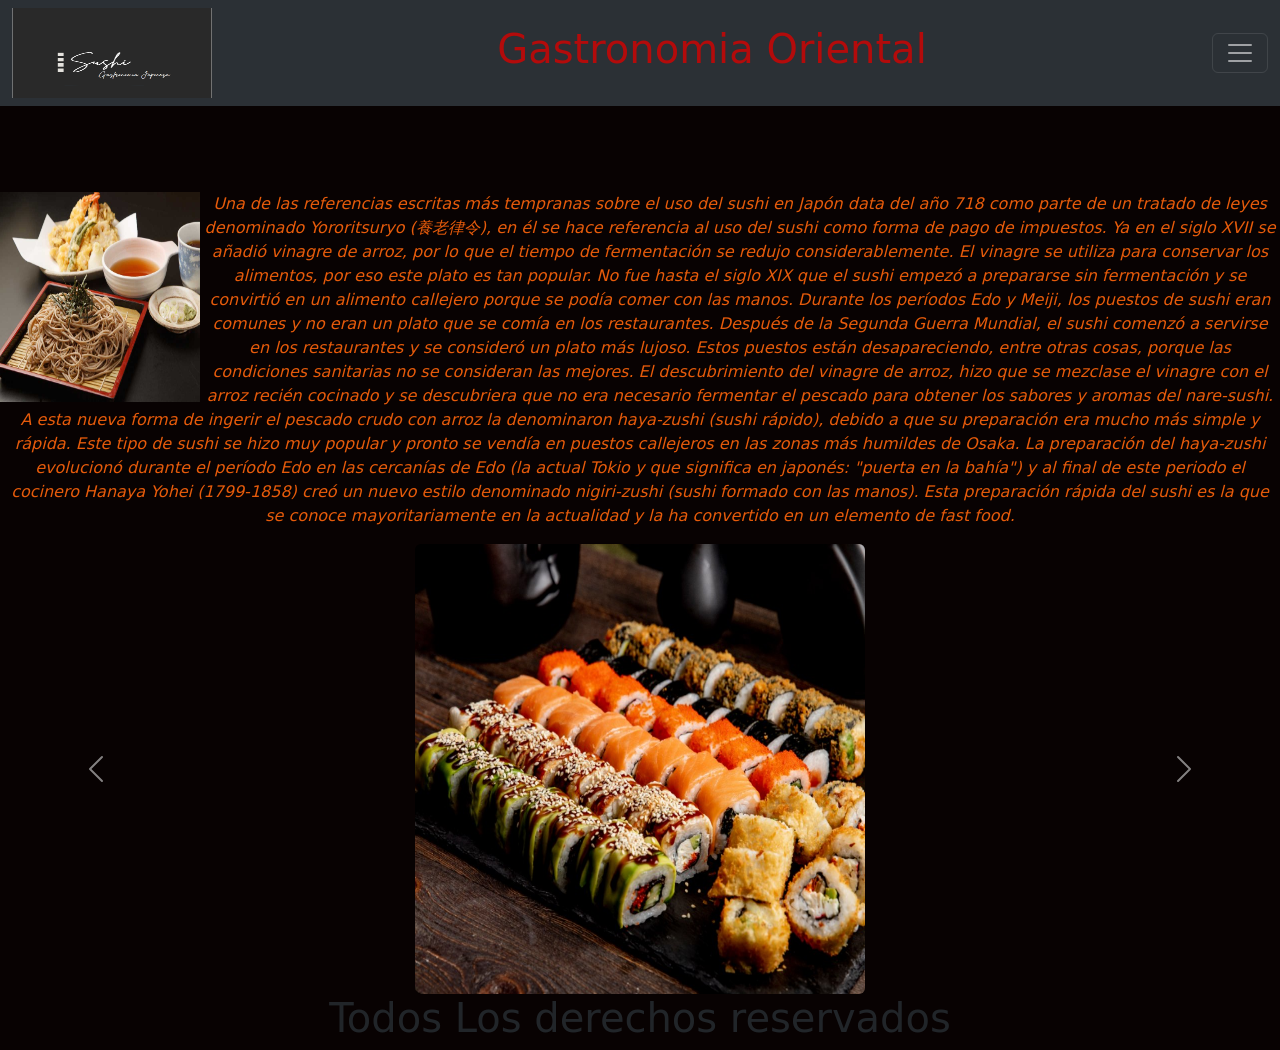
<file: index.html>
<!DOCTYPE html>
<html lang="en">

<head>
  <meta charset="UTF-8">
  <meta name="viewport" content="width=device-width, initial-scale=1.0">
  <link rel="stylesheet" href="./estilos.css">
  <link href="https://cdn.jsdelivr.net/npm/bootstrap@5.3.3/dist/css/bootstrap.min.css" rel="stylesheet"
    integrity="sha384-QWTKZyjpPEjISv5WaRU9OFeRpok6YctnYmDr5pNlyT2bRjXh0JMhjY6hW+ALEwIH" crossorigin="anonymous">
  <title>Sushi Style</title>

</head>

<body id="bdy">
<header>
  <nav class="navbar bg-body-tertiary fixed-top"  data-bs-theme="dark">
    <div class="container-fluid">  
        
    <div>  <img id="iml" src="./img/logo.png" alt="logo"  width="200" height="90"  > </div>
        <h1 id="h1"> Gastronomia Oriental</h1>
        
        <button class="navbar-toggler" type="button" data-bs-toggle="offcanvas"
            data-bs-target="#offcanvasNavbar" aria-controls="offcanvasNavbar" aria-label="Toggle navigation">
            <span class="navbar-toggler-icon"></span>
        </button>
        <div class="offcanvas offcanvas-end" tabindex="-1" id="offcanvasNavbar"
            aria-labelledby="offcanvasNavbarLabel">
            <div class="offcanvas-header">
                <h5 class="offcanvas-title" id="offcanvasNavbarLabel">Menu </h5>
                <button type="button" class="btn-close" data-bs-dismiss="offcanvas" aria-label="Close"></button>
            </div>
            <div class="offcanvas-body">
                <ul class="navbar-nav justify-content-end flex-grow-1 pe-3">
                    <li class="nav-item dropdown">
                        <a class="nav-link dropdown-toggle" href="#" role="button" data-bs-toggle="dropdown"
                            aria-expanded="false">
                            Variedades
                        </a>
          <ul class="dropdown-menu menu-bg">
            <li><a class="dropdown-item a-menu" href="./pages/gyozas.html">gyozas</a></li>
            <li><a class="dropdown-item a menu" href="./pages/ramen.html">ramen</a></li>
            <li><a class="dropdown-item a menu" href="./pages/sushi.html">sushi</a></li>
            <li><a class="dropdown-item a menu" href="./pages/sushiburguer.html">sushiburguer</a></li>
          </ul>
      </div>
    </div>
  </nav>
</header>

  <main >
    <div id="divi" class="row gap-2">
      
      <p >
        <img src="./img/PRINCIPAL.JPG" alt="oriental" style="float: left;" height="210px" width="200px">

        Una de las referencias escritas más tempranas sobre el uso del sushi en Japón data del año 718 como parte de un
        tratado de leyes denominado Yororitsuryo (養老律令), en él se hace referencia al uso del sushi como forma de pago de
        impuestos.

        Ya en el siglo XVII se añadió vinagre de arroz, por lo que el tiempo de fermentación se redujo
        considerablemente. El vinagre se utiliza para conservar los alimentos, por eso este plato es tan popular. No fue
        hasta el siglo XIX que el sushi empezó a prepararse sin fermentación y se convirtió en un alimento callejero
        porque se podía comer con las manos. Durante los períodos Edo y Meiji, los puestos de sushi eran comunes y no
        eran un plato que se comía en los restaurantes. Después de la Segunda Guerra Mundial, el sushi comenzó a
        servirse en los restaurantes y se consideró un plato más lujoso. Estos puestos están desapareciendo, entre otras
        cosas, porque las condiciones sanitarias no se consideran las mejores.
        
        El descubrimiento del vinagre de arroz, hizo que se mezclase el vinagre con el arroz recién cocinado y se
        descubriera que no era necesario fermentar el pescado para obtener los sabores y aromas del nare-sushi. A esta
        nueva forma de ingerir el pescado crudo con arroz la denominaron haya-zushi (sushi rápido), debido a que su
        preparación era mucho más simple y rápida. Este tipo de sushi se hizo muy popular y pronto se vendía en puestos
        callejeros en las zonas más humildes de Osaka.

        La preparación del haya-zushi evolucionó durante el período Edo en las cercanías de Edo (la actual Tokio y que
        significa en japonés: "puerta en la bahía") y al final de este periodo el cocinero Hanaya Yohei (1799-1858) creó
        un nuevo estilo denominado nigiri-zushi (sushi formado con las manos). Esta preparación rápida del sushi es la
        que se conoce mayoritariamente en la actualidad y la ha convertido en un elemento de fast food.
      </p>


    </div>

  <div id="carouselExampleAutoplaying" class="carousel slide"  data-bs-ride="carousel" id="c">
      <div class="carousel-inner">
        <div class="carousel-item active">
          <img src="./img/SUSHI.JPG"  alt="sushi" class="rounded mx-auto d-block" width="450px" height="450px" >
        </div>
        <div class="carousel-item">
          <img src="./img/GYOZAS.JPG"  alt="gyozas" class="rounded mx-auto d-block" width="450px" height="450px">
        </div>
        <div class="carousel-item">
          <img src="./img/RAMEN.JPG" alt="ramen" class="rounded mx-auto d-block" width="450px" height="450px">
        </div>
        <div class="carousel-item">
          <img src="./img/SUSHI-BURGUER.JPG"  alt="sushiburguer" class="rounded mx-auto d-block" width="450px" height="450px">
        </div>
      </div>
      <button class="carousel-control-prev" type="button" data-bs-target="#carouselExampleAutoplaying" data-bs-slide="prev">
        <span class="carousel-control-prev-icon" aria-hidden="true"></span>
        <span class="visually-hidden">anterior</span>
      </button>
      <button class="carousel-control-next" type="button" data-bs-target="#carouselExampleAutoplaying" data-bs-slide="next">
        <span class="carousel-control-next-icon" aria-hidden="true"></span>
        <span class="visually-hidden">siguiente</span>
      </button>
    </div>

  </main>
  <footer>
    <h1>Todos Los derechos reservados</h1>
  </footer>
  <script src="https://cdn.jsdelivr.net/npm/bootstrap@5.3.3/dist/js/bootstrap.bundle.min.js"
    integrity="sha384-YvpcrYf0tY3lHB60NNkmXc5s9fDVZLESaAA55NDzOxhy9GkcIdslK1eN7N6jIeHz"
    crossorigin="anonymous"></script>
</body>

</html>
</file>
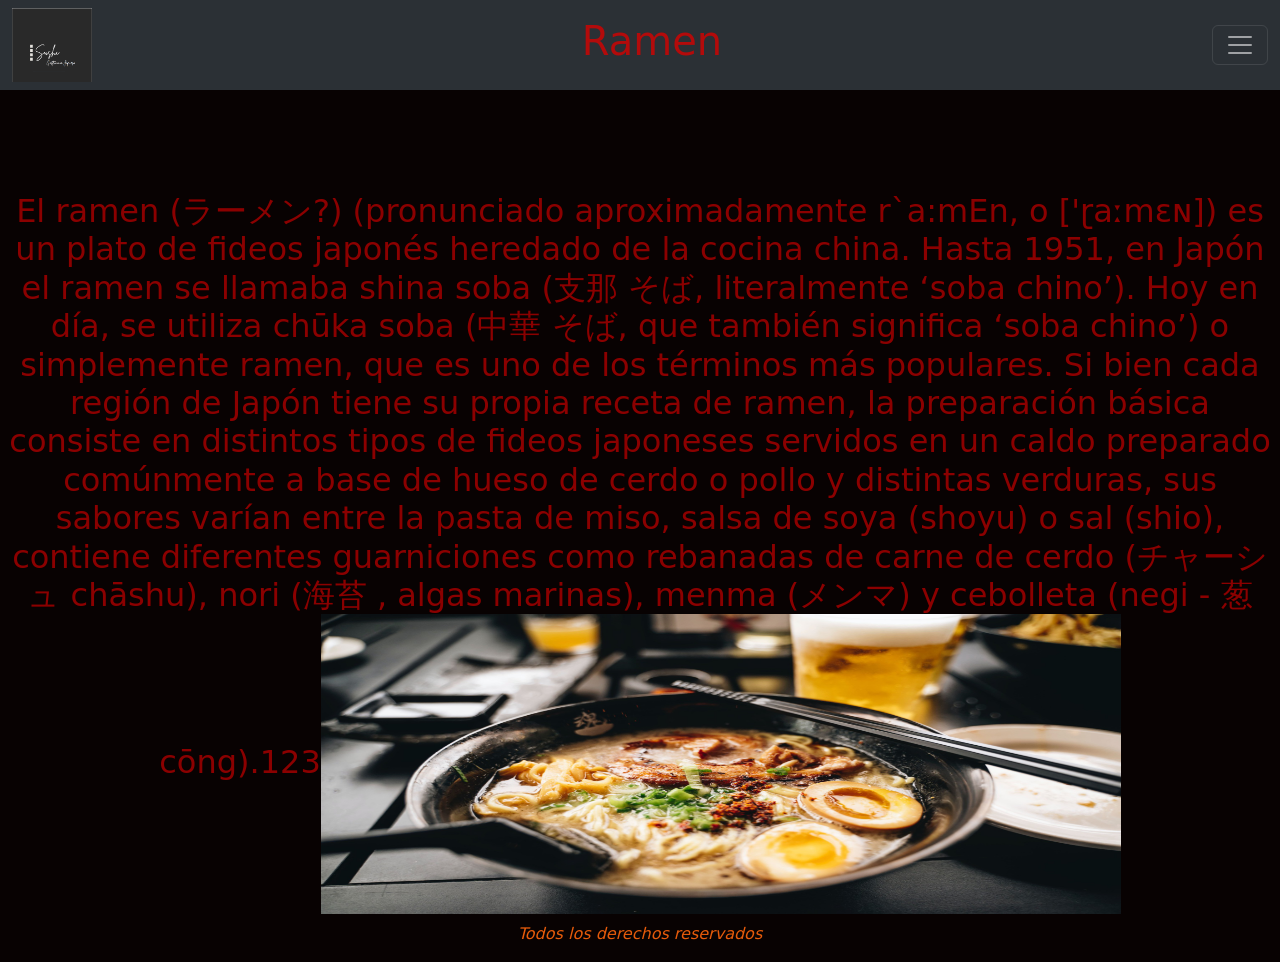
<file: pages/ramen.html>
<!DOCTYPE html>
<html lang="en">

<head>
    <meta charset="UTF-8">
    <meta name="viewport" content="width=device-width, initial-scale=1.0">
    <link rel="stylesheet" href="../estilos.css">
    <link href="https://cdn.jsdelivr.net/npm/bootstrap@5.3.3/dist/css/bootstrap.min.css" rel="stylesheet"
        integrity="sha384-QWTKZyjpPEjISv5WaRU9OFeRpok6YctnYmDr5pNlyT2bRjXh0JMhjY6hW+ALEwIH" crossorigin="anonymous">
    <title>semana cinco</title>
    <title>Document</title>
</head>

<body id="bdy">
    <header>
        <nav class="navbar bg-body-tertiary fixed-top" data-bs-theme="dark">
            <div class="container-fluid">

                <div> <img id="iml" src="../img/logo.png" alt="logo" width="80" height="74"> </div>
                <div> <h1 id="h1">Ramen</h1></div>

                <button class="navbar-toggler" type="button" data-bs-toggle="offcanvas"
                    data-bs-target="#offcanvasNavbar" aria-controls="offcanvasNavbar" aria-label="Toggle navigation">
                    <span class="navbar-toggler-icon"></span>
                </button>
                <div class="offcanvas offcanvas-end" tabindex="-1" id="offcanvasNavbar"
                    aria-labelledby="offcanvasNavbarLabel">
                    <div class="offcanvas-header">
                        <h5 class="offcanvas-title" id="offcanvasNavbarLabel">Menu </h5>
                        <button type="button" class="btn-close" data-bs-dismiss="offcanvas" aria-label="Close"></button>
                    </div>
                    <div class="offcanvas-body">
                        <ul class="navbar-nav justify-content-end flex-grow-1 pe-3">
                            <li class="nav-item dropdown">
                                <a class="nav-link dropdown-toggle" href="#" role="button" data-bs-toggle="dropdown"
                                    aria-expanded="false">
                                    Variedades
                                </a>
                                <ul class="dropdown-menu menu-bg">
                                    <li><a class="dropdown-item a-menu" href="./gyozas.html">gyozas</a></li>
                                    <li><a class="dropdown-item a menu" href="./sushiburguer.html">ramen</a></li>
                                    <li><a class="dropdown-item a menu" href="./sushi.html">sushi</a></li>
                                    <li><a class="dropdown-item a menu" href="../index.html">inicio</a></li>
                                </ul>
                    </div>
                </div>
        </nav>
    </header>
    <section id="bu">
        <h2>
          El ramen (ラーメン?) (pronunciado aproximadamente r`a:mEn, o ['ɽaːmɛɴ]) es un plato de fideos japonés heredado de la cocina china. Hasta 1951, en Japón el ramen se llamaba shina soba (支那 そば, literalmente ‘soba chino’). Hoy en día, se utiliza chūka soba (中華 そば, que también significa ‘soba chino’) o simplemente ramen, que es uno de los términos más populares. Si bien cada región de Japón tiene su propia receta de ramen, la preparación básica consiste en distintos tipos de fideos japoneses servidos en un caldo preparado comúnmente a base de hueso de cerdo o pollo y distintas verduras, sus sabores varían entre la pasta de miso, salsa de soya (shoyu) o sal (shio), contiene diferentes guarniciones como rebanadas de carne de cerdo (チャーシュ chāshu), nori (海苔 , algas marinas), menma (メンマ) y cebolleta (negi - 葱 cōng).1​2​3​
            <img src="../img/RAMEN.JPG" alt="ramen" height="300px" width="800px" >
            

        </h2>
    </section>
    <footer>
        <p>Todos los derechos reservados</p>
    </footer>
    <script src="https://cdn.jsdelivr.net/npm/bootstrap@5.3.3/dist/js/bootstrap.bundle.min.js"
        integrity="sha384-YvpcrYf0tY3lHB60NNkmXc5s9fDVZLESaAA55NDzOxhy9GkcIdslK1eN7N6jIeHz"
        crossorigin="anonymous"></script>
</body>

</html>
</file>
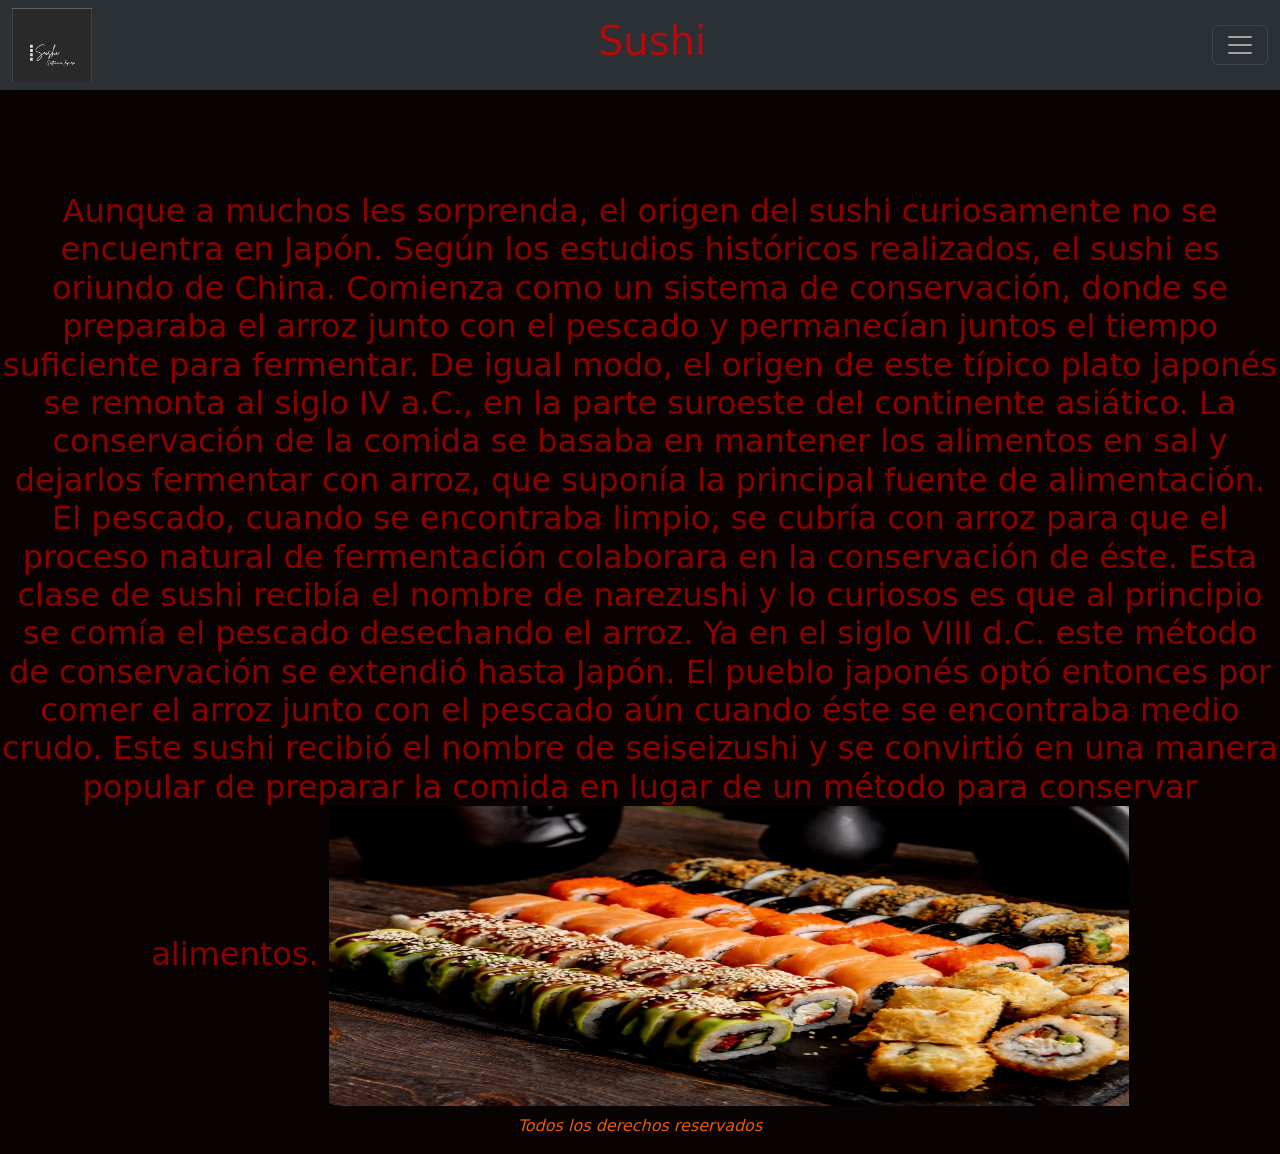
<file: pages/sushi.html>
<!DOCTYPE html>
<html lang="en">

<head>
    <meta charset="UTF-8">
    <meta name="viewport" content="width=device-width, initial-scale=1.0">
    <link rel="stylesheet" href="../estilos.css">
    <link href="https://cdn.jsdelivr.net/npm/bootstrap@5.3.3/dist/css/bootstrap.min.css" rel="stylesheet"
        integrity="sha384-QWTKZyjpPEjISv5WaRU9OFeRpok6YctnYmDr5pNlyT2bRjXh0JMhjY6hW+ALEwIH" crossorigin="anonymous">
    <title>semana cinco</title>
    <title>Document</title>
</head>

<body id="bdy">
    <header>
        <nav class="navbar bg-body-tertiary fixed-top" data-bs-theme="dark">
            <div class="container-fluid">

                <div> <img id="iml" src="../img/logo.png" alt="logo" width="80" height="74"> </div>
                <div> <h1 id="h1">Sushi</h1></div>

                <button class="navbar-toggler" type="button" data-bs-toggle="offcanvas"
                    data-bs-target="#offcanvasNavbar" aria-controls="offcanvasNavbar" aria-label="Toggle navigation">
                    <span class="navbar-toggler-icon"></span>
                </button>
                <div class="offcanvas offcanvas-end" tabindex="-1" id="offcanvasNavbar"
                    aria-labelledby="offcanvasNavbarLabel">
                    <div class="offcanvas-header">
                        <h5 class="offcanvas-title" id="offcanvasNavbarLabel">Menu </h5>
                        <button type="button" class="btn-close" data-bs-dismiss="offcanvas" aria-label="Close"></button>
                    </div>
                    <div class="offcanvas-body">
                        <ul class="navbar-nav justify-content-end flex-grow-1 pe-3">
                            <li class="nav-item dropdown">
                                <a class="nav-link dropdown-toggle" href="#" role="button" data-bs-toggle="dropdown"
                                    aria-expanded="false">
                                    Variedades
                                </a>
                                <ul class="dropdown-menu menu-bg">
                                    <li><a class="dropdown-item a-menu" href="./gyozas.html">gyozas</a></li>
                                    <li><a class="dropdown-item a menu" href="./sushiburguer.html">ramen</a></li>
                                    <li><a class="dropdown-item a menu" href="./sushi.html">sushi</a></li>
                                    <li><a class="dropdown-item a menu" href="../index.html">inicio</a></li>
                                </ul>
                    </div>
                </div>
        </nav>
    </header>
    <section id="bu">
        <h2>
          Aunque a muchos les sorprenda, el origen del sushi curiosamente no se encuentra en Japón. Según los estudios históricos realizados, el sushi es oriundo de China. Comienza como un sistema de conservación, donde se preparaba el arroz junto con el pescado y permanecían juntos el tiempo suficiente para fermentar.

De igual modo, el origen de este típico plato japonés se remonta al siglo IV a.C., en la parte suroeste del continente asiático. La conservación de la comida se basaba en mantener los alimentos en sal y dejarlos fermentar con arroz, que suponía la principal fuente de alimentación. El pescado, cuando se encontraba limpio, se cubría con arroz para que el proceso natural de fermentación colaborara en la conservación de éste. Esta clase de sushi recibía el nombre de narezushi y lo curiosos es que al principio se comía el pescado desechando el arroz.

Ya en el siglo VIII d.C. este método de conservación se extendió hasta Japón. El pueblo japonés optó entonces por comer el arroz junto con el pescado aún cuando éste se encontraba medio crudo. Este sushi recibió el nombre de seiseizushi y se convirtió en una manera popular de preparar la comida en lugar de un método para conservar alimentos.
            <img src="../img/SUSHI.JPG" alt="sushi" height="300px" width="800px" >
            

        </h2>
    </section>
    <footer>
        <p>Todos los derechos reservados</p>
    </footer>
    <script src="https://cdn.jsdelivr.net/npm/bootstrap@5.3.3/dist/js/bootstrap.bundle.min.js"
        integrity="sha384-YvpcrYf0tY3lHB60NNkmXc5s9fDVZLESaAA55NDzOxhy9GkcIdslK1eN7N6jIeHz"
        crossorigin="anonymous"></script>
</body>

</html>
</file>
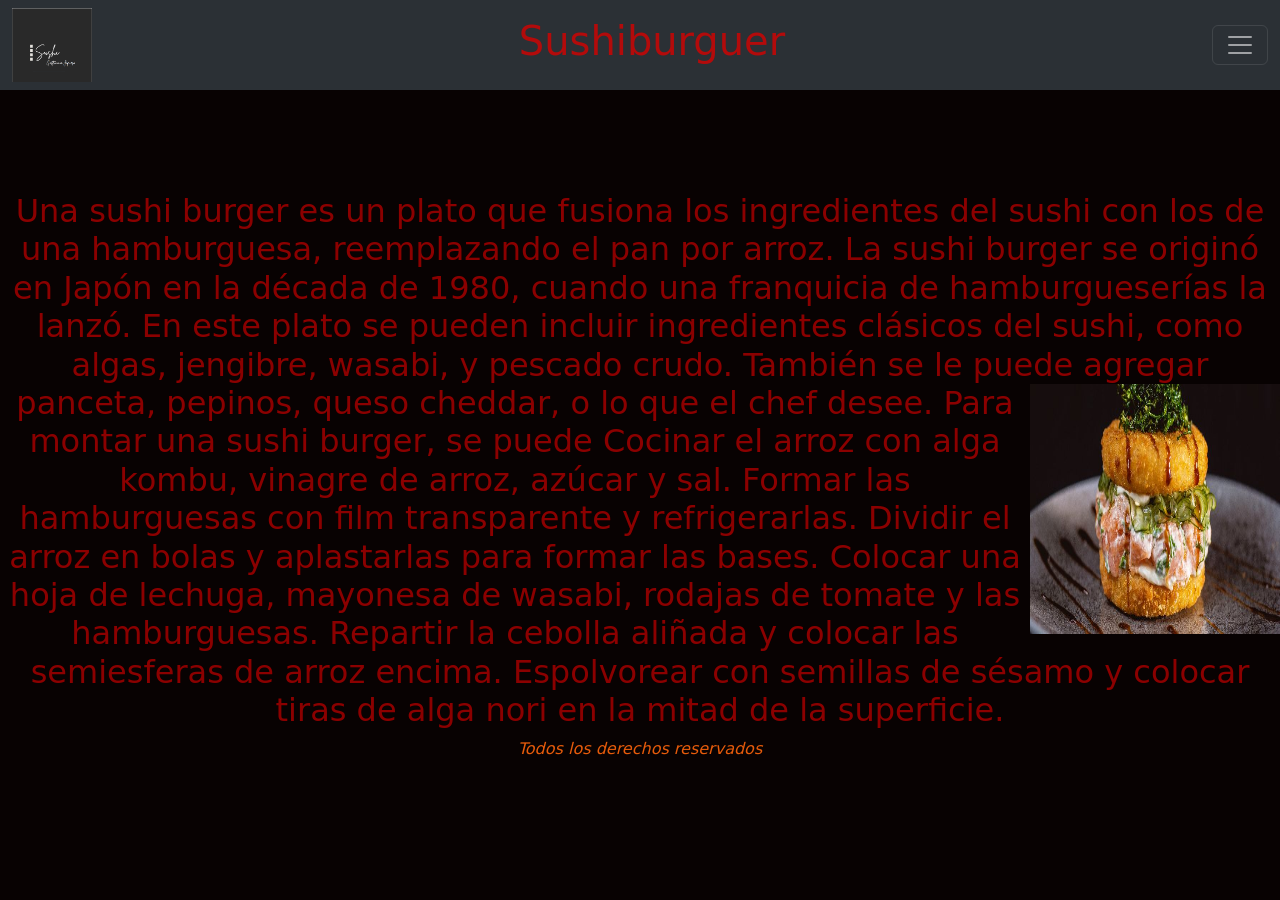
<file: pages/sushiburguer.html>
<!DOCTYPE html>
<html lang="en">

<head>
    <meta charset="UTF-8">
    <meta name="viewport" content="width=device-width, initial-scale=1.0">
    <link rel="stylesheet" href="../estilos.css">
    <link href="https://cdn.jsdelivr.net/npm/bootstrap@5.3.3/dist/css/bootstrap.min.css" rel="stylesheet"
        integrity="sha384-QWTKZyjpPEjISv5WaRU9OFeRpok6YctnYmDr5pNlyT2bRjXh0JMhjY6hW+ALEwIH" crossorigin="anonymous">
    <title>semana cinco</title>
    <title>Document</title>
</head>

<body id="bdy">
    <header>
        <nav class="navbar bg-body-tertiary fixed-top" data-bs-theme="dark">
            <div class="container-fluid">

                <div> <img id="iml" src="../img/logo.png" alt="logo" width="80" height="74"> </div>
                <div> <h1 id="h1">Sushiburguer</h1></div>

                <button class="navbar-toggler" type="button" data-bs-toggle="offcanvas"
                    data-bs-target="#offcanvasNavbar" aria-controls="offcanvasNavbar" aria-label="Toggle navigation">
                    <span class="navbar-toggler-icon"></span>
                </button>
                <div class="offcanvas offcanvas-end" tabindex="-1" id="offcanvasNavbar"
                    aria-labelledby="offcanvasNavbarLabel">
                    <div class="offcanvas-header">
                        <h5 class="offcanvas-title" id="offcanvasNavbarLabel">Menu </h5>
                        <button type="button" class="btn-close" data-bs-dismiss="offcanvas" aria-label="Close"></button>
                    </div>
                    <div class="offcanvas-body">
                        <ul class="navbar-nav justify-content-end flex-grow-1 pe-3">
                            <li class="nav-item dropdown">
                                <a class="nav-link dropdown-toggle" href="#" role="button" data-bs-toggle="dropdown"
                                    aria-expanded="false">
                                    Variedades
                                </a>
                                <ul class="dropdown-menu menu-bg">
                                    <li><a class="dropdown-item a-menu" href="./gyozas.html">gyozas</a></li>
                                    <li><a class="dropdown-item a menu" href="./ramen.html">ramen</a></li>
                                    <li><a class="dropdown-item a menu" href="./sushi.html">sushi</a></li>
                                    <li><a class="dropdown-item a menu" href="../index.html">inicio</a></li>
                                </ul>
                    </div>
                </div>
        </nav>
    </header>
    <section id="bu">
        <h2>
            Una sushi burger es un plato que fusiona los ingredientes del sushi con los de una hamburguesa, reemplazando
            el pan por arroz.
            La sushi burger se originó en Japón en la década de 1980, cuando una franquicia de hamburgueserías la lanzó.
            En este plato se pueden incluir ingredientes clásicos del sushi, como algas, jengibre, wasabi, y pescado
            crudo. También se le puede agregar panceta, pepinos, queso cheddar, o lo que el chef desee.         
            <img src="../img/SUSHI-BURGUER.JPG" alt="sushiburguer" height="250px" width="250px" style="float: inline-end;" >
            Para montar una sushi burger, se puede
            Cocinar el arroz con alga kombu, vinagre de arroz, azúcar y sal.
            Formar las hamburguesas con film transparente y refrigerarlas.
            Dividir el arroz en bolas y aplastarlas para formar las bases.
            Colocar una hoja de lechuga, mayonesa de wasabi, rodajas de tomate y las hamburguesas.
            Repartir la cebolla aliñada y colocar las semiesferas de arroz encima.
            Espolvorear con semillas de sésamo y colocar tiras de alga nori en la mitad de la superficie.

        </h2>
    </section>
    <footer>
        <p>Todos los derechos reservados</p>
    </footer>
    <script src="https://cdn.jsdelivr.net/npm/bootstrap@5.3.3/dist/js/bootstrap.bundle.min.js"
        integrity="sha384-YvpcrYf0tY3lHB60NNkmXc5s9fDVZLESaAA55NDzOxhy9GkcIdslK1eN7N6jIeHz"
        crossorigin="anonymous"></script>
</body>

</html>
</file>
<file: estilos.css>
p { text-align: center;
    display: block;
    margin-top: 10%;
    margin-bottom: 1rem;
    padding: 0%;
    color:rgb(230, 91, 11);
font-style: italic ;}
body#bdy {
     background-color: #080202;
    ;}

.sec { text-align: center;
    display: block;
    width: 100%;
    margin-top: 10%;
    margin-bottom: 1rem;
    padding: 0%;
    font-family: Arial, sans-serif;
    font-size: 16px;}
.li {list-style: none;}

.box {
    position: relative;
    top: 20px;
    left: 0%;
    background-color: rgb(248, 112, 94);
    padding: 10px;
}


.cardcontainer {
    margin: 10px;
    padding: 20px;
}
.card{ 
    margin:10px;
    width: 50%;
    position: fixed;

  }
     
footer {text-align: center;}
 h2{text-align: center;}
.logo { position: absolute;

}

div#divi{ display: flex;
    padding-top: 15%;
    text-align: center;
}

    h1#h1{text-align: center; color: rgb(179, 11, 11); font-style:inherit; }
    section#bu{display: flex;
        padding-top: 15%;
        text-align: center;
    color: darkred;}
    body{background-color: rgb(179, 12, 12);}
</file>
